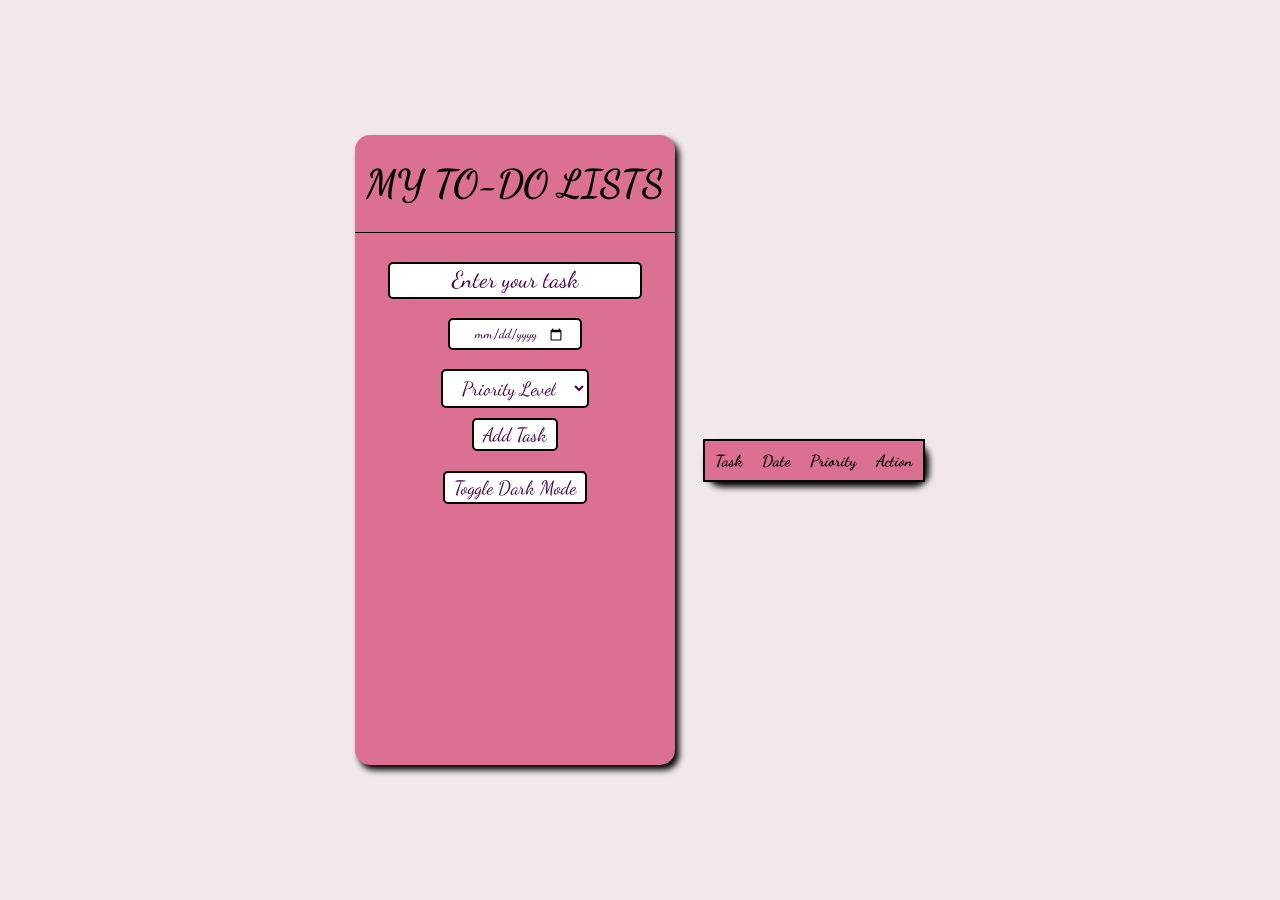
<file: index.html>
<!DOCTYPE html>
<html lang="en">
<head>
    <meta charset="UTF-8">
    <meta name="viewport" content="width=device-width, initial-scale=1.0">
    <title>TO DO LIST</title>
    <link rel="stylesheet" href="style.css">
    <link href="link rel="preconnect href="https://fonts.googleapis.com">
    <link rel="preconnect" href="https://fonts.gstatic.com" crossorigin>
    <link href="https://fonts.googleapis.com/css2?family=Dancing+Script:wght@400..700&family=Tagesschrift&display=swap" rel="stylesheet">
</head>
<body>
    <div class="container">
    <header><h1><b>MY TO-DO LISTS</b></h1></header><br>
        <input type="Text" id="Task" placeholder="Enter your task"><br><br>
        <input type="date" id="Date" placeholder="select date"><br><br>
        <select name="Priority Level" id="Prioritylevel">
        <option value="">Priority Level</option>
        <option value="High">High</option>
        <option value="Medium">Medium</option>
        <option value="Low">Low</option>
        </select><br>
        <button id="AddTask" class="button" onclick="addTask()">Add Task</button><br>
        <button id="ChangeMode" class="button">Toggle Dark Mode</button><br>
    </div>
    <table id="taskTable">
        <thead>
            <tr>
                <th>Task</th>
                <th>Date</th>
                <th>Priority</th>
                <th>Action</th>
            </tr>
        </thead>
        <tbody></tbody>
    </table>
    <script src="script.js"></script>
</body>
</html>
</file>
<file: style.css>
* {
    text-align: center;
    background-color: palevioletred;
    font-family: 'dancing script',cursive;
    background-repeat: no-repeat;
}
body{
    margin:0;
    padding:0;
    display:flex;
    justify-content: center;
    align-items: center;
    height: 100vh;
    background-color:rgb(240, 232, 235) ;
}
.container{
    border: none;
    border-radius: 15px;
    background-color: palevioletred;
    height: 70vh;
    width:25vw;
    box-shadow: 4px 5px 6px;
}

header {
    color:black;
    text-align: center;
    font-weight: 900;
    font-size: larger;
    border-bottom: 1px solid black;
    margin-bottom: 10px;
}
#Task {
    border:2px solid black;
    background-color: white;
    background-image: url(https://png.pngtree.com/thumb_back/fh260/background/20190223/ourmid/pngtree-romantic-beautiful-rose-flower-background-design-flower-backgroundplant-backgroundholiday-image_70028.jpg);
    color: rgb(71, 3, 71);
    font-size: larger;
    padding: 5px 15px 5px 15px;
}
input{
    border-radius: 5px;
}
input::placeholder {
    color:rgb(71, 3, 71);
    font-size: larger;
}
select{
    border-radius: 5px;
}
#Prioritylevel {
    border:2px solid black;
    background-color: white;
    background-image: url(https://png.pngtree.com/thumb_back/fh260/background/20190223/ourmid/pngtree-romantic-beautiful-rose-flower-background-design-flower-backgroundplant-backgroundholiday-image_70028.jpg);
    color: rgb(71, 3, 71);
    font-size: larger;
    padding: 5px 15px 5px 15px;
}
.button {
    padding: 3px 9px;
    margin: 10px;
    border-radius: 5px;
}
button:hover{
    border: 3px solid black;
}
button {
    border: 2px solid black;
    background-color: white;
    background-image: url(https://png.pngtree.com/thumb_back/fh260/background/20190223/ourmid/pngtree-romantic-beautiful-rose-flower-background-design-flower-backgroundplant-backgroundholiday-image_70028.jpg);
    color: rgb(71, 3, 71);
    font-size: larger;
}
#Date {
    border: 2px solid black;
    background-color: white;
    background-image: url(https://png.pngtree.com/thumb_back/fh260/background/20190223/ourmid/pngtree-romantic-beautiful-rose-flower-background-design-flower-backgroundplant-backgroundholiday-image_70028.jpg);
    color:rgb(71, 3, 71);
    font-style: larger;
    padding: 5px 15px;
}
.dark {
    background-color: black;
    color: white;
    border: 2px solid white;
}
.light {
    background-color: white;
    color:black;
    border: 2px solid black;
}

ul {
    list-style: none;
    padding: 15px;
}
li {
    display: flex;
    justify-content: space-between;
    border: 1px solid black;
    border-radius: 5px;
    margin-bottom: 7px;
    padding: 8px;
}
table {
    width: 100px;
    margin-left: 28px;
    border-collapse:collapse;
    border-radius: 15px;
    border: 2px solid black;
    margin-top: 20px;
    box-shadow: 4PX 5PX 6PX;
}
th, th {
    padding: 10px;
    text-align: left;
    border-bottom: 1px solid #ddd;
}

.Priority-Low { color: green; }
.Priority-Medium { color: orange; }
.Priority-High { color: red; }
</file>
<file: todolist.css>
* {
    text-align: center;
    background-color: palevioletred;
    font-family: 'dancing script',cursive;
    background-repeat: no-repeat;
}
body{
    margin:0;
    padding:0;
    display:flex;
    justify-content: center;
    align-items: center;
    height: 100vh;
    background-color:rgb(240, 232, 235) ;
}
.container{
    border: none;
    border-radius: 15px;
    background-color: palevioletred;
    height: 70vh;
    width:25vw;
    box-shadow: 4px 5px 6px;
}

header {
    color:black;
    text-align: center;
    font-weight: 900;
    font-size: larger;
    border-bottom: 1px solid black;
    margin-bottom: 10px;
}
#Task {
    border:2px solid black;
    background-color: white;
    background-image: url(https://png.pngtree.com/thumb_back/fh260/background/20190223/ourmid/pngtree-romantic-beautiful-rose-flower-background-design-flower-backgroundplant-backgroundholiday-image_70028.jpg);
    color: rgb(71, 3, 71);
    font-size: larger;
    padding: 5px 15px 5px 15px;
}
input{
    border-radius: 5px;
}
input::placeholder {
    color:rgb(71, 3, 71);
    font-size: larger;
}
select{
    border-radius: 5px;
}
#Prioritylevel {
    border:2px solid black;
    background-color: white;
    background-image: url(https://png.pngtree.com/thumb_back/fh260/background/20190223/ourmid/pngtree-romantic-beautiful-rose-flower-background-design-flower-backgroundplant-backgroundholiday-image_70028.jpg);
    color: rgb(71, 3, 71);
    font-size: larger;
    padding: 5px 15px 5px 15px;
}
.button {
    padding: 3px 9px;
    margin: 10px;
    border-radius: 5px;
}
button:hover{
    border: 3px solid black;
}
button {
    border: 2px solid black;
    background-color: white;
    background-image: url(https://png.pngtree.com/thumb_back/fh260/background/20190223/ourmid/pngtree-romantic-beautiful-rose-flower-background-design-flower-backgroundplant-backgroundholiday-image_70028.jpg);
    color: rgb(71, 3, 71);
    font-size: larger;
}
#Date {
    border: 2px solid black;
    background-color: white;
    background-image: url(https://png.pngtree.com/thumb_back/fh260/background/20190223/ourmid/pngtree-romantic-beautiful-rose-flower-background-design-flower-backgroundplant-backgroundholiday-image_70028.jpg);
    color:rgb(71, 3, 71);
    font-style: larger;
    padding: 5px 15px;
}
.dark {
    background-color: black;
    color: white;
    border: 2px solid white;
}
.light {
    background-color: white;
    color:black;
    border: 2px solid black;
}

ul {
    list-style: none;
    padding: 15px;
}
li {
    display: flex;
    justify-content: space-between;
    border: 1px solid black;
    border-radius: 5px;
    margin-bottom: 7px;
    padding: 8px;
}
table {
    width: 100px;
    margin-left: 28px;
    border-collapse:collapse;
    border-radius: 15px;
    border: 2px solid black;
    margin-top: 20px;
    box-shadow: 4PX 5PX 6PX;
}
th, th {
    padding: 10px;
    text-align: left;
    border-bottom: 1px solid #ddd;
}

.Priority-Low { color: green; }
.Priority-Medium { color: orange; }
.Priority-High { color: red; }
</file>
